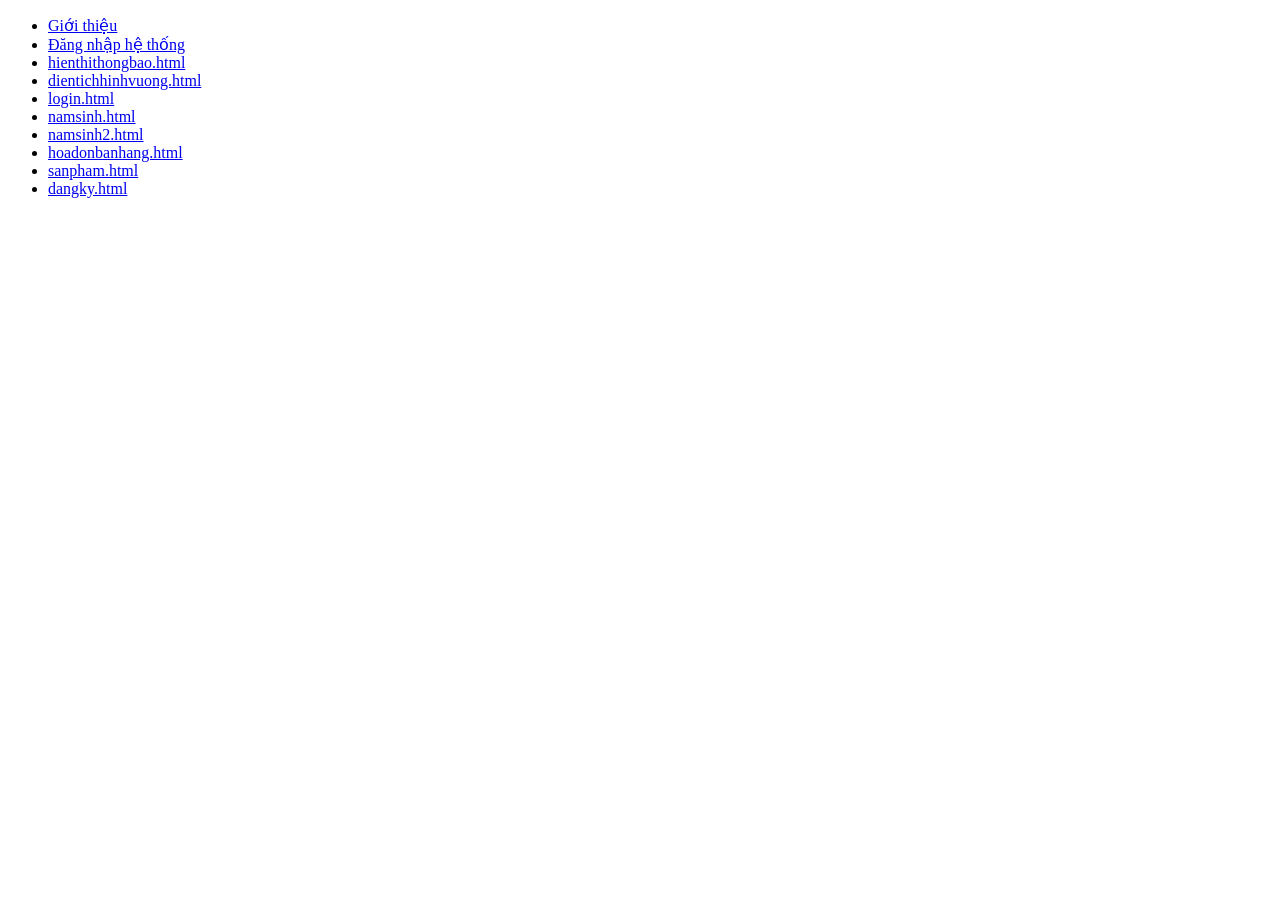
<file: index.html>
<!DOCTYPE html>
<html lang="vi">

<head>
    <meta charset="UTF-8">
    <title>Dự án thiết kế web</title>
</head>

<body>

    <ul>

        <li>
            <a href="html/gioithieu.html">
                Giới thiệu
            </a>
        </li>

        <li>
            <a href="html/dangnhap.html">
                Đăng nhập hệ thống
            </a>
        </li>

        <li>
            <a href="html/hienthithongbao.html">
                hienthithongbao.html
            </a>
        </li>
		<li>
            <a href="html/dientichhinhvuong.html">
                dientichhinhvuong.html
            </a>
        </li>
        <li>
            <a href="html/login.html">
                login.html
            </a>
        </li>
        <li>
            <a href="html/namsinh.html">
                namsinh.html
            </a>
        </li>
        <li>
            <a href="html/namsinh2.html">
                namsinh2.html
            </a>
        </li>
        <li>
            <a href="html/hoadonbanhang.html">
                hoadonbanhang.html
            </a>
        </li>
        <li>
            <a href="html/sanpham.html">
                sanpham.html
            </a>
        </li>
        <li>
            <a href="html/dangky.html">
                dangky.html
            </a>
        </li>

    </ul>

</body>

</html>
</file>
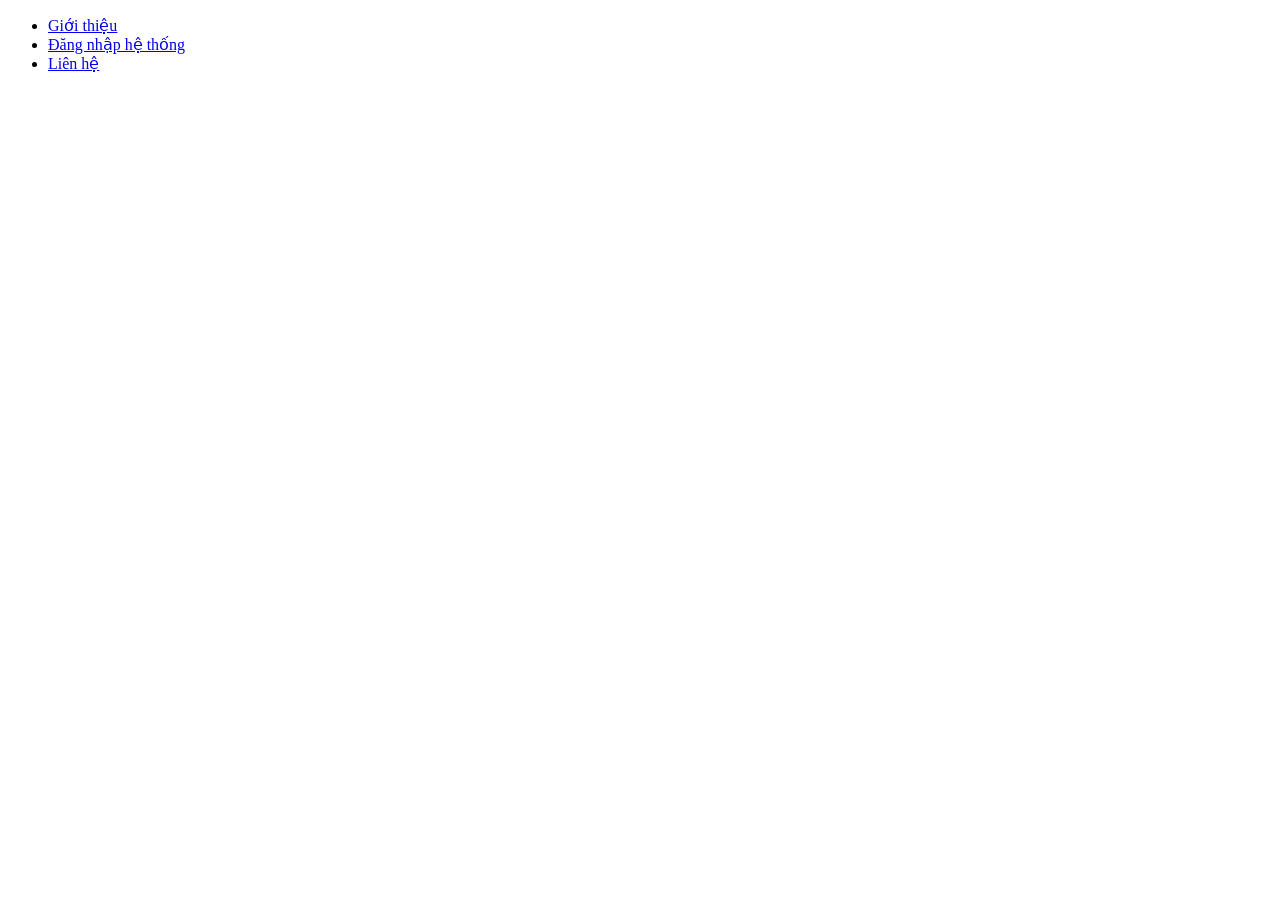
<file: html/index.html>
<!DOCTYPE html>
<html lang="vi">

<head>
    <meta charset="UTF-8">
    <title>Dự án thiết kế web</title>
</head>

<body>

    <ul>

        <li>
            <a href="gioithieu.html">
                Giới thiệu
            </a>
        </li>

        <li>
            <a href="dangnhap.html">
                Đăng nhập hệ thống
            </a>
        </li>

        <li>
            <a href="#">
                Liên hệ
            </a>
        </li>

    </ul>

</body>

</html>
</file>
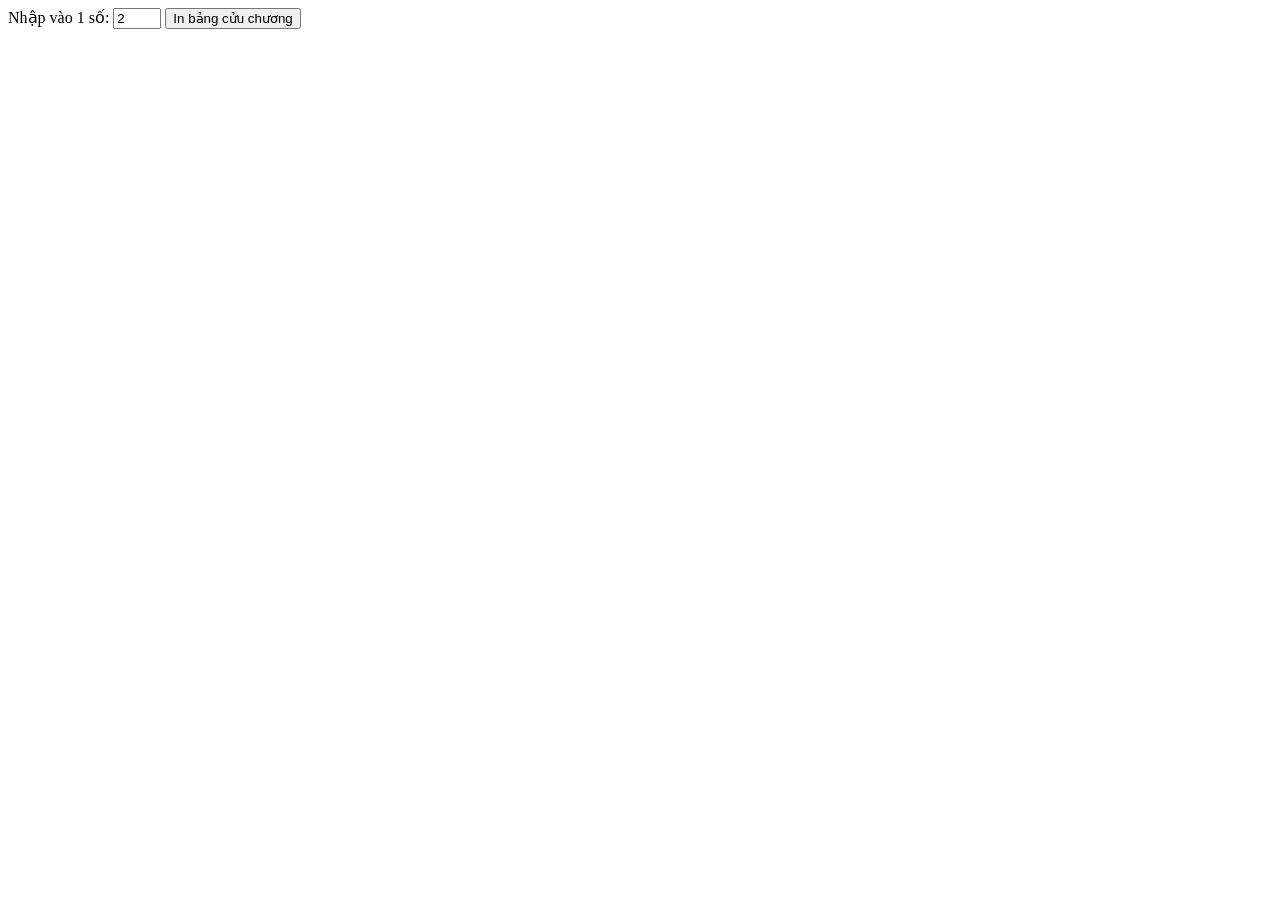
<file: html/bangcuuchuong.html>
<!DOCTYPE html>
<html lang="vi">
<head>
    <meta charset="UTF-8">
    <title>Bảng cửu chương</title>
</head>
<body>

<form id="frmBCC">
    <label>Nhập vào 1 số:</label>
    <input type="number" id="txtSo" name="txtSo" min="1" max="10" value="2">

    <input type="button" value="In bảng cửu chương" onclick="inBCC()">
</form>

<div id="result"></div>

<script>
    function inBCC() {
        let n = document.getElementById("txtSo").value;
        let result = "";

        for (let i = 1; i <= 10; i++) {
            result += `${n} x ${i} = ${n * i}<br>`;
        }

        document.getElementById("result").innerHTML = result;
    }
</script>

</body>
</html>
</file>
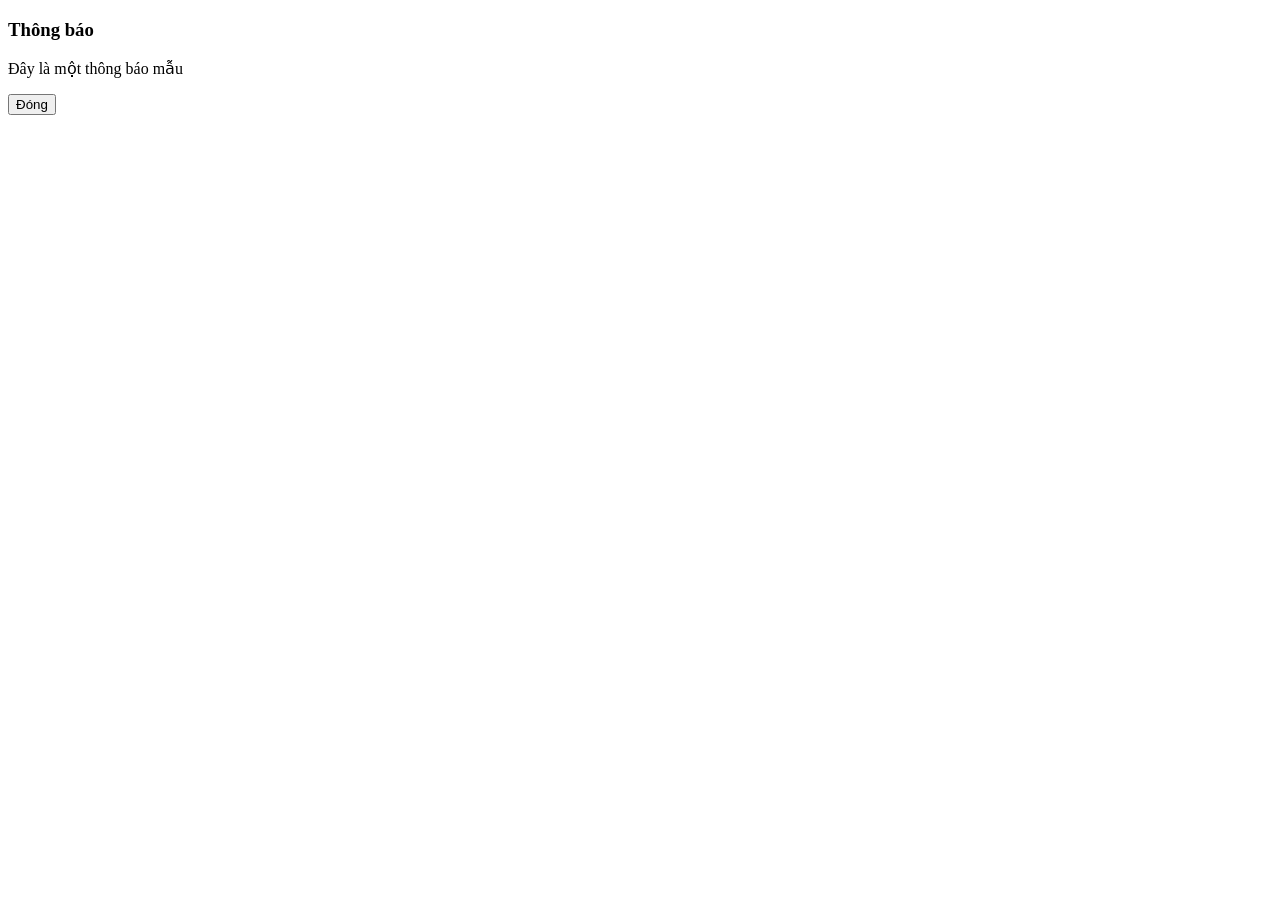
<file: html/dientichhinhvuong.html>
<!DOCTYPE html>
<html lang="vi">
<head>
    <meta charset="UTF-8">
    <meta name="viewport" content="width=device-width, initial-scale=1.0">
    <title>Hiển thị Thông báo</title>
    <!--<link rel="stylesheet" href="styles.css">-->
</head>
<body>

    <h3>Thông báo</h3>
    <p id="message">Đây là một thông báo mẫu</p>
    <button onclick="closeNotification()">Đóng</button>

</div>

<script>
    let d = Number(prompt("nhập chiều dài:"));
    let r = Number(prompt("nhập chiều rộng:"));
    
    window.alert(`Diện tích hình vuông có cạnh ${d} là: ${d * d}`);
    window.alert(`Diện tích hình chữ nhật có chiều dài ${d} và chiều rộng ${r} là: ${d * r}`);

    //let name = prompt("Nhập tên của bạn:");
    // let yob = prompt("Nhập năm sinh của bạn:");
    // window.alert("Xin chào " + name + "! Năm nay bạn đã " + (2026-yob) + ". Chúc bạn một ngày tốt lành!");
</script>

</body>
</html>
</file>
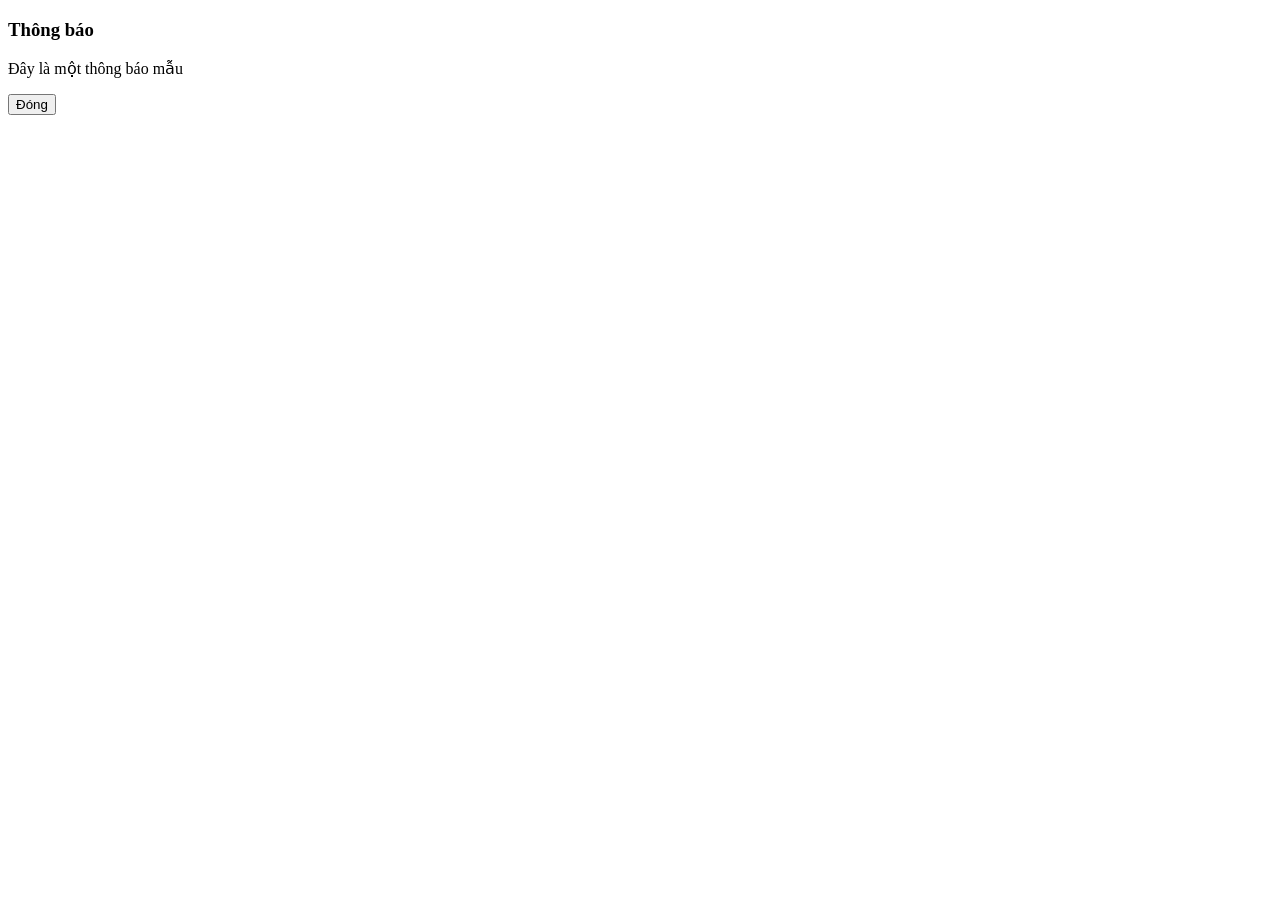
<file: html/hienthithongbao.html>
<!DOCTYPE html>
<html lang="vi">
<head>
    <meta charset="UTF-8">
    <meta name="viewport" content="width=device-width, initial-scale=1.0">
    <title>Hiển thị Thông báo</title>
    <!--<link rel="stylesheet" href="styles.css">-->
</head>
<body>

    <div>
        <h3>Thông báo</h3>
        <p id="message">Đây là một thông báo mẫu</p>
        <button onclick="closeNotification()">Đóng</button>
    </div>

    <script>
        let name = prompt("Nhập tên của bạn:");
        let yob = prompt("Nhập năm sinh của bạn:");
        window.alert("Xin chào " + name + "! Năm nay bạn đã " + (2026 - yob) + ". Chúc bạn một ngày tốt lành!");
    </script>

</body>
</html>
</file>
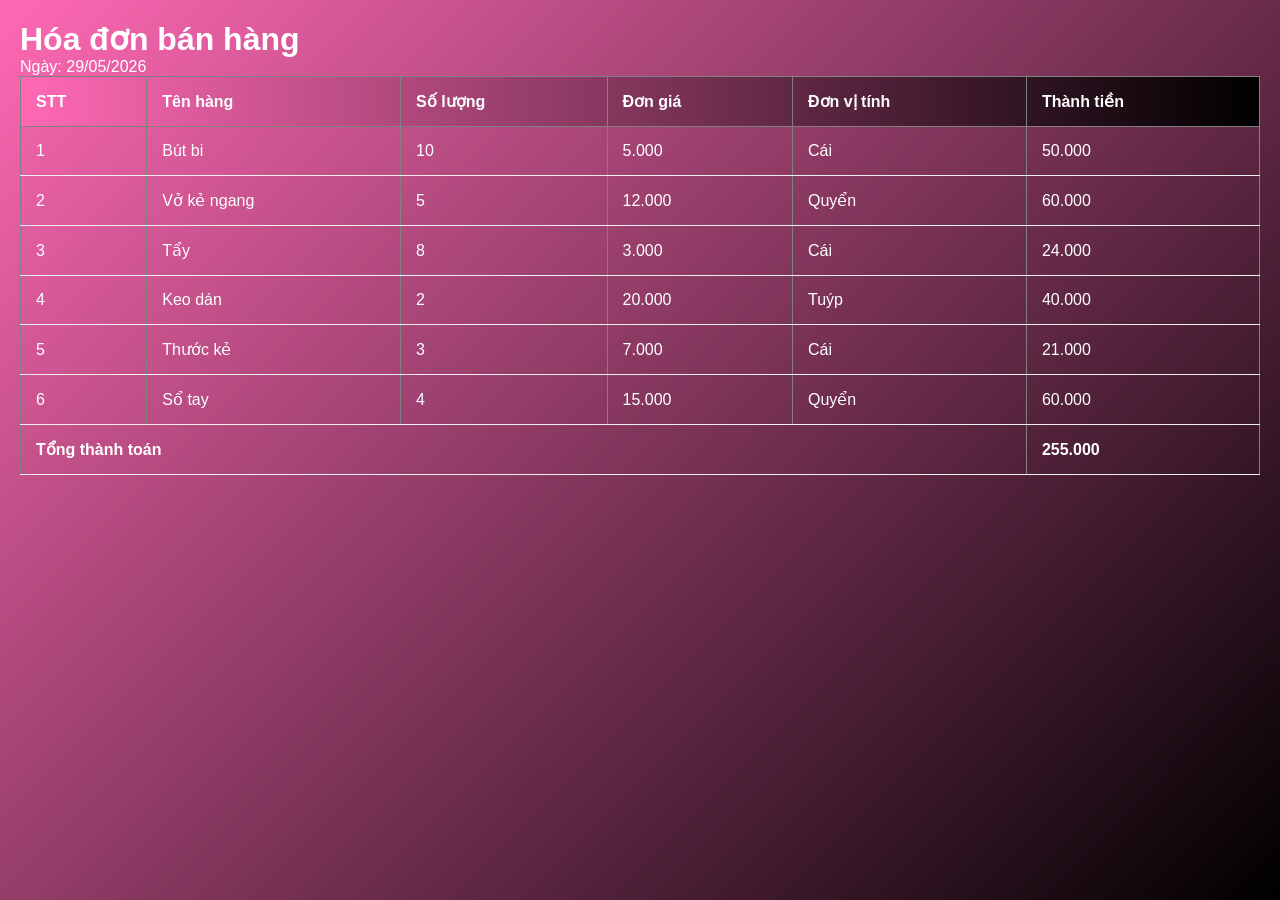
<file: html/hoadonbanhang.html>
<!DOCTYPE html>
<html lang="vi">
<head>
    <meta charset="UTF-8">
    <meta name="viewport" content="width=device-width, initial-scale=1.0">
    <title>Hóa đơn bán hàng</title>
</head>
  <link rel="stylesheet"
          href="../css/style1.css">
<body>
    <h1>Hóa đơn bán hàng</h1>
    <p>Ngày: 29/05/2026</p>
    <table border="1" cellspacing="0" cellpadding="5">
        <thead>
            <tr>
                <th>STT</th>
                <th>Tên hàng</th>
                <th>Số lượng</th>
                <th>Đơn giá</th>
                <th>Đơn vị tính</th>
                <th>Thành tiền</th>
            </tr>
        </thead>
        <tbody>
            <tr>
                <td>1</td>
            <link rel="stylesheet" href="../css/style1.css" class="pink-black-theme">
                <td>Bút bi</td>
                <td>10</td>
                <td>5.000</td>
                <td>Cái</td>
                <td>50.000</td>
            </tr>
            <tr>
                <td>2</td>
                <td>Vở kẻ ngang</td>
                <td>5</td>
                <td>12.000</td>
                <td>Quyển</td>
                <td>60.000</td>
            </tr>
            <tr>
                <td>3</td>
                <td>Tẩy</td>
                <td>8</td>
                <td>3.000</td>
                <td>Cái</td>
                <td>24.000</td>
            </tr>
            <tr>
                <td>4</td>
                <td>Keo dán</td>
                <td>2</td>
                <td>20.000</td>
                <td>Tuýp</td>
                <td>40.000</td>
            </tr>
            <tr>
                <td>5</td>
                <td>Thước kẻ</td>
                <td>3</td>
                <td>7.000</td>
                <td>Cái</td>
                <td>21.000</td>
            </tr>
            <tr>
                <td>6</td>
                <td>Sổ tay</td>
                <td>4</td>
                <td>15.000</td>
                <td>Quyển</td>
                <td>60.000</td>
            </tr>
        </tbody>
        <tfoot>
            <tr>
                <td colspan="5"><strong>Tổng thành toán</strong></td>
                <td><strong>255.000</strong></td>
            </tr>
        </tfoot>
    </table>
</body>
</html>
</file>
<file: css/style1.css>
* {
    margin: 0;
    padding: 0;
    box-sizing: border-box;
}

body {
    font-family: 'Arial', sans-serif;
    --pink: #ff69b4;
    --black: #000000;
    --dark: #0b0b0b;
    --muted: #e9a7c9;
    background: linear-gradient(135deg, var(--pink) 0%, var(--black) 100%);
    min-height: 100vh;
    padding: 20px;
    color: #fff;
}

.invoice-container {
    max-width: 900px;
    margin: 30px auto;
    background: linear-gradient(180deg, var(--dark), #0f0f0f);
    border-radius: 15px;
    box-shadow: 0 15px 50px rgba(0, 0, 0, 0.6);
    overflow: hidden;
    color: #f6f0f4;
}

.invoice-header {
    background: linear-gradient(135deg, var(--pink) 0%, var(--dark) 100%);
    color: var(--black);
    padding: 40px;
    text-align: center;
}

.invoice-header h1 {
    font-size: 32px;
    margin-bottom: 10px;
}

.invoice-info {
    display: grid;
    grid-template-columns: 1fr 1fr;
    gap: 20px;
    padding: 30px;
    background: #f8f9fa;
    border-bottom: 2px solid #667eea;
}

.info-block {
    padding: 15px;
}

.info-block h3 {
    color: var(--pink);
    margin-bottom: 10px;
    font-size: 14px;
    text-transform: uppercase;
}

.info-block p {
    color: #333;
    margin: 5px 0;
    line-height: 1.6;
}

.invoice-table {
    width: 100%;
    padding: 30px;
}

table {
    width: 100%;
    border-collapse: collapse;
}

thead {
    background: linear-gradient(90deg, var(--pink), #000);
    color: #fff;
}

th {
    padding: 15px;
    text-align: left;
    font-weight: 600;
}

td {
    padding: 15px;
    border-bottom: 1px solid #eee;
}

tbody tr:hover {
    background: #f0f0f0;
    transition: all 0.3s ease;
}

.price {
    text-align: right;
    font-weight: 600;
    color: var(--pink);
}

.summary {
    background: transparent;
    padding: 30px;
    text-align: right;
    border-top: 2px solid var(--pink);
}

.summary-row {
    display: flex;
    justify-content: flex-end;
    margin-bottom: 12px;
    font-size: 16px;
}

.summary-row span:first-child {
    margin-right: 30px;
    color: #cfc1ce;
}

.summary-row span:last-child {
    font-weight: 600;
    color: #fff;
    min-width: 150px;
    text-align: right;
}

.total {
    border-top: 2px solid var(--pink);
    padding-top: 15px;
    font-size: 20px !important;
    color: var(--pink) !important;
}

.invoice-footer {
    background: #000;
    color: var(--pink);
    text-align: center;
    padding: 20px;
    font-size: 12px;
}

.pink-black-theme-root {
    --pink: #ff69b4;
    --black: #000000;
}

.pink-black-theme-root h1, .pink-black-theme-root h2, .pink-black-theme-root h3 {
    color: var(--pink);
}

.pink-black-theme-root a {
    color: var(--pink);
}

.pink-black-theme-root a:hover {
    color: var(--black);
}

.pink-black-theme-root button {
    background-color: var(--pink);
    color: var(--black);
    border: none;
    padding: 8px 14px;
    border-radius: 6px;
}

.pink-black-theme-root button:hover {
    background-color: var(--black);
    color: var(--pink);
    cursor: pointer;
}

@media (max-width: 768px) {
    .invoice-info {
        grid-template-columns: 1fr;
    }
    
    .invoice-header h1 {
        font-size: 24px;
    }
    
    table, thead, tbody, th, td, tr {
        display: block;
    }
    
    th {
        display: none;
    }
    
    td {
        text-align: right;
        padding-left: 50%;
        position: relative;
    }
    
    td:before {
        content: attr(data-label);
        position: absolute;
        left: 10px;
        font-weight: 600;
        color: #667eea;
    }
}
</file>
